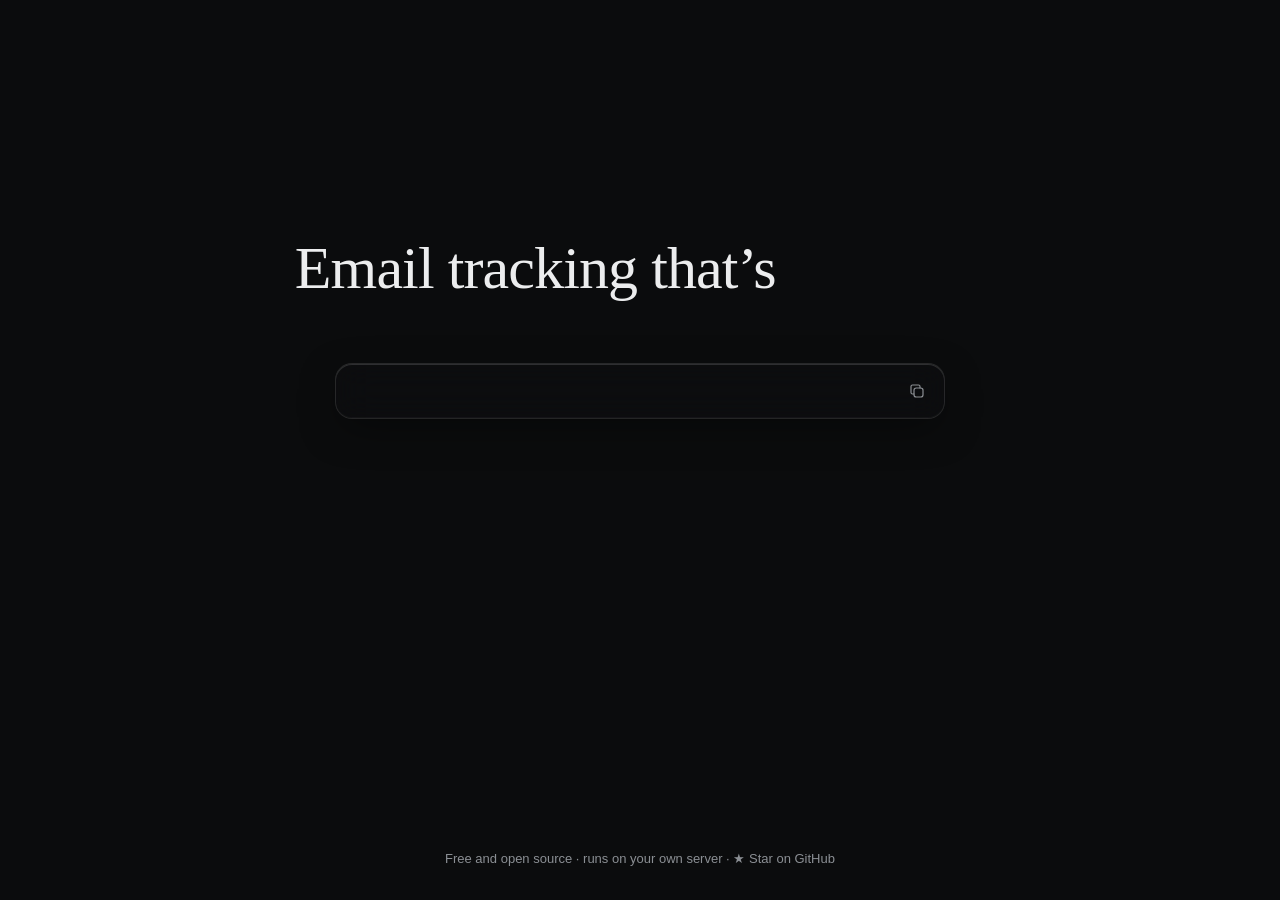
<file: index.html>
<!doctype html>
<html lang="en">
<head>
<meta charset="utf-8">
<meta name="viewport" content="width=device-width, initial-scale=1">
<title>Email tracker — your personal, invisible Gmail tracker</title>
<meta name="description" content="A personal Gmail open and click tracker that leaves no badge, no signature, nothing for the recipient to see. Open source, self-hosted, set up by your agent in one paste.">
<link rel="icon" href="favicon.svg">
<link rel="preload" href="light.webp" as="image">
<meta property="og:title" content="Email tracking that’s invisible">
<meta property="og:description" content="A personal Gmail open and click tracker. No signature, nothing added to your email. Open source, on your own server.">
<meta property="og:image" content="https://emailtracker.shrey258.com/og.png">
<meta property="og:type" content="website">
<meta name="twitter:card" content="summary_large_image">
<noscript><style>.blank span, .pill .caret, .pill code, .sub, .points li { opacity: 1; filter: none; transform: none; }</style></noscript>
<link rel="stylesheet" href="style.css">
</head>
<body>
<div class="light" aria-hidden="true"></div>

<main>
  <section class="hero">
    <h1>Email tracking that’s <button class="blank" type="button" aria-label="invisible"><span>invisible</span></button></h1>

    <div class="pill">
      <span class="caret" aria-hidden="true">❯</span>
      <code title="Set up this email tracker: https://emailtracker.shrey258.com/skill.md">Set up this email tracker: <span class="url">emailtracker.shrey258.com/skill.md</span></code>
      <button class="copy" type="button" aria-label="Copy setup prompt">
        <svg class="icon-copy" viewBox="0 0 24 24" aria-hidden="true"><rect x="8" y="8" width="12" height="12" rx="3"/><path d="M16 8V6a2 2 0 0 0-2-2H6a2 2 0 0 0-2 2v8a2 2 0 0 0 2 2h2"/></svg>
        <svg class="icon-done" viewBox="0 0 24 24" aria-hidden="true"><path d="M5 12.5l4.5 4.5L19 7.5"/></svg>
      </button>
    </div>
    <p class="sub">Paste it into Claude Code, Codex or Cursor.</p>
    <p class="sr-only" role="status"></p>

    <ul class="points">
      <li><strong>No signature</strong><span>Your email goes out as you wrote it</span></li>
      <li><strong>Link clicks</strong><span>See which links they clicked</span></li>
      <li><strong>Your reads don’t count</strong><span>Not even on your phone</span></li>
      <li><strong>Ticks in Gmail</strong><span>✓✓ in Sent once it’s read</span></li>
    </ul>
  </section>
</main>

<footer>Free and open source · runs on your own server · <a href="https://github.com/shrey258/email-tracker">★ Star on GitHub</a></footer>

<script src="landing.js"></script>
</body>
</html>
</file>
<file: style.css>
:root {
  --bg: #0b0c0d;
  --ink: #ecedee;
  --muted: #8b8f94;
  --dim: #8b8f94;
  --faint: #4a4e53;
  --read: #8ab4f8;
  --glass: rgba(16, 17, 19, 0.4);
  --edge: rgba(255, 255, 255, 0.12);
  --serif: "Iowan Old Style", Charter, "Source Serif Pro", ui-serif, Georgia, serif;
  --mono: ui-monospace, "SF Mono", Menlo, monospace;
  --ease: cubic-bezier(0.23, 1, 0.32, 1);
  --hairline: 1px;
}

@media (min-resolution: 2dppx) {
  :root { --hairline: 0.5px; }
}

* { box-sizing: border-box; }

html { background: var(--bg); color-scheme: dark; }

body {
  margin: 0;
  min-height: 100svh;
  display: flex;
  flex-direction: column;
  color: var(--ink);
  font: 15px/1.5 -apple-system, BlinkMacSystemFont, "Segoe UI", sans-serif;
  -webkit-font-smoothing: antialiased;
  -moz-osx-font-smoothing: grayscale;
  font-synthesis: none;
  overflow-x: hidden;
}

@property --reach {
  syntax: "<percentage>";
  inherits: false;
  initial-value: 0%;
}

.light {
  --reach: 0%;
  position: fixed;
  inset: 0 0 auto 0;
  height: 120svh;
  background: url(light.webp) 70% 0 / cover no-repeat;
  mask-image:
    radial-gradient(circle at 68% -10%, #000 calc(var(--reach) - 30%), transparent var(--reach)),
    linear-gradient(to bottom, #000 45%, rgb(0 0 0 / 0.74) 60%, rgb(0 0 0 / 0.42) 73%, rgb(0 0 0 / 0.16) 86%, transparent);
  mask-composite: intersect;
  opacity: 0;
  transition: --reach 2400ms cubic-bezier(0.3, 0.6, 0.35, 1), opacity 1200ms var(--ease);
  pointer-events: none;
}

.lit { --muted: #d2d5d8; }
main::before {
  content: "";
  position: fixed;
  inset: 0;
  background: url("data:image/svg+xml,%3Csvg xmlns='http://www.w3.org/2000/svg' width='160' height='160'%3E%3Cfilter id='n'%3E%3CfeTurbulence type='fractalNoise' baseFrequency='0.9' numOctaves='2' stitchTiles='stitch'/%3E%3CfeColorMatrix values='0 0 0 0 0.5 0 0 0 0 0.5 0 0 0 0 0.5 0 0 0 0.09 0'/%3E%3C/filter%3E%3Crect width='100%25' height='100%25' filter='url(%23n)'/%3E%3C/svg%3E");
  opacity: 0;
  transition: opacity 1200ms var(--ease);
  pointer-events: none;
}

.lit main::before { opacity: 1; }

.lit .light { --reach: 180%; opacity: 0.8; }

::selection { background: rgba(138, 180, 248, 0.35); color: #fff; }

main {
  position: relative;
  flex: 1;
  display: flex;
  width: 100%;
  max-width: 1080px;
  margin: 0 auto;
  padding: 0 24px;
}

.hero {
  flex: 1;
  min-width: 0;
  padding-bottom: 48px;
  display: flex;
  flex-direction: column;
  justify-content: center;
  align-items: center;
  text-align: center;
  padding-top: 64px;
}

h1 {
  margin: 0;
  font: 400 clamp(24px, 6.8vw, 60px)/1.1 var(--serif);
  text-wrap: balance;
  letter-spacing: -0.015em;
}

.blank {
  all: unset;
  position: relative;
  cursor: pointer;
  font-style: italic;
}

.blank span {
  opacity: 0;
  filter: blur(8px);
  transition: opacity 700ms var(--ease) 400ms, filter 700ms var(--ease) 400ms;
}


.blank:focus-visible { outline: 2px solid var(--read); outline-offset: 6px; border-radius: 6px; }

.lit .blank { cursor: default; }
.lit .blank span { opacity: 1; filter: none; }

.pill .caret,
.pill code,
.sub {
  opacity: 0;
  filter: blur(4px);
}

.lit .pill .caret,
.lit .pill code,
.lit .sub { animation: clear 600ms var(--ease) 850ms both; }

@keyframes clear {
  to { opacity: 1; filter: none; }
}

.pill {
  display: flex;
  align-items: center;
  gap: 12px;
  max-width: min(100%, 640px);
  margin-top: clamp(40px, 7vh, 64px);
  padding: 10px 10px 10px 18px;
  border-radius: 16px;
  background: var(--glass);
  box-shadow:
    0 0 0 1px var(--edge),
    inset 0 1px 0 rgba(255, 255, 255, 0.14),
    inset 0 -1px 0 rgba(255, 255, 255, 0.03),
    0 1px 2px rgba(0, 0, 0, 0.3),
    0 12px 40px -8px rgba(0, 0, 0, 0.5);
  backdrop-filter: blur(18px) saturate(160%);
  -webkit-backdrop-filter: blur(18px) saturate(160%);
}

.caret { color: var(--muted); font: 14px var(--mono); }

.pill code {
  min-width: 0;
  overflow: hidden;
  text-overflow: ellipsis;
  white-space: nowrap;
  font: 14px var(--mono);
  color: var(--ink);
}

.pill .url { color: #a4a8ad; }

.copy {
  all: unset;
  display: grid;
  place-items: center;
  flex: none;
  width: 34px;
  height: 34px;
  position: relative;
  border-radius: 6px;
  cursor: pointer;
  color: var(--muted);
  transition: background 150ms ease, color 150ms ease, transform 120ms ease;
}

.copy::before { content: ""; position: absolute; inset: -5px; }

@media (hover: hover) {
  .copy:hover { background: rgba(255, 255, 255, 0.08); color: var(--ink); }
}
.copy:active { transform: scale(0.94); }
.copy:focus-visible { outline: 2px solid var(--read); outline-offset: 2px; }

.copy svg {
  grid-area: 1 / 1;
  width: 18px;
  height: 18px;
  fill: none;
  stroke: currentColor;
  stroke-width: 1.6;
  stroke-linecap: round;
  stroke-linejoin: round;
  transition: opacity 150ms ease, transform 200ms var(--ease);
}

.icon-done { opacity: 0; transform: scale(0.6); color: var(--read); }
.copy.done .icon-copy { opacity: 0; transform: scale(0.6); }
.copy.done .icon-done { opacity: 1; transform: none; }

.sub a { color: var(--ink); text-decoration: underline; text-decoration-thickness: from-font; text-underline-offset: 3px; }
.sub a:hover { color: #fff; }

.sub { margin: 16px 0 0; color: var(--muted); font-size: 14px; transition: color 1400ms var(--ease); }


.points {
  display: flex;
  justify-content: center;
  margin: clamp(72px, 14vh, 128px) 0 0;
  padding: 0;
  list-style: none;
}

.points li {
  --i: 0;
  position: relative;
  padding: 0 32px;
  opacity: 0;
  filter: blur(6px);
  transform: translateY(12px);
}

.points li + li::before {
  content: "";
  position: absolute;
  left: 0;
  top: 2px;
  bottom: 2px;
  width: var(--hairline);
  background: linear-gradient(transparent, rgba(255, 255, 255, 0.18), transparent);
}

.points strong { display: block; font: 400 18px/1.3 var(--serif); color: var(--ink); }
.points span { display: block; margin-top: 6px; font-size: 13px; color: var(--muted); white-space: nowrap; }

.lit .points li { animation: surface 700ms var(--ease) calc(1200ms + var(--i) * 120ms) both; }
.points li:nth-child(2) { --i: 1; }
.points li:nth-child(3) { --i: 2; }
.points li:nth-child(4) { --i: 3; }

@keyframes surface {
  to { opacity: 1; filter: none; transform: none; }
}

@media (max-width: 760px) {
  .pill { margin-top: 32px; }
  .points { display: grid; grid-template-columns: 1fr 1fr; row-gap: 32px; margin-top: 64px; }
  .points li { padding: 0 8px; }
  .points span { white-space: normal; text-wrap: balance; }
  .points li + li::before { display: none; }
}

@media (max-width: 520px) {
  .points { grid-template-columns: 1fr; row-gap: 24px; margin-top: 56px; }
}

.sr-only {
  position: absolute;
  width: 1px;
  height: 1px;
  overflow: hidden;
  clip-path: inset(50%);
  white-space: nowrap;
}

footer { position: relative; text-align: center; padding: 0 24px 32px; font-size: 13px; color: var(--dim); }
footer a { color: var(--dim); text-decoration: none; }
footer a:hover { color: var(--ink); }

@media (prefers-reduced-motion: reduce) {
  *, *::before, *::after { transition-duration: 0ms !important; transition-delay: 0ms !important; animation: none !important; }
  .blank span, .pill .caret, .pill code, .sub, .points li { filter: none; transform: none; }
  .lit .blank span, .lit .pill .caret, .lit .pill code, .lit .sub, .lit .points li { opacity: 1; }
}
</file>
<file: public/style.css>
:root {
  --bg: #0b0c0d;
  --ink: #ecedee;
  --muted: #8b8f94;
  --dim: #8b8f94;
  --faint: #4a4e53;
  --read: #8ab4f8;
  --glass: rgba(16, 17, 19, 0.4);
  --edge: rgba(255, 255, 255, 0.12);
  --serif: "Iowan Old Style", Charter, "Source Serif Pro", ui-serif, Georgia, serif;
  --mono: ui-monospace, "SF Mono", Menlo, monospace;
  --ease: cubic-bezier(0.23, 1, 0.32, 1);
  --hairline: 1px;
}

@media (min-resolution: 2dppx) {
  :root { --hairline: 0.5px; }
}

* { box-sizing: border-box; }

html { background: var(--bg); color-scheme: dark; }

body {
  margin: 0;
  min-height: 100svh;
  display: flex;
  flex-direction: column;
  color: var(--ink);
  font: 15px/1.5 -apple-system, BlinkMacSystemFont, "Segoe UI", sans-serif;
  -webkit-font-smoothing: antialiased;
  -moz-osx-font-smoothing: grayscale;
  font-synthesis: none;
  overflow-x: hidden;
}

@property --reach {
  syntax: "<percentage>";
  inherits: false;
  initial-value: 0%;
}

.light {
  --reach: 0%;
  position: fixed;
  inset: 0 0 auto 0;
  height: 120svh;
  background: url(light.webp) var(--light-x, 70%) 0 / var(--light-size, cover) no-repeat;
  mask-image:
    radial-gradient(circle at var(--source-x, 68%) -10%, #000 calc(var(--reach) - 30%), transparent var(--reach)),
    linear-gradient(to bottom, #000 45%, rgb(0 0 0 / 0.74) 60%, rgb(0 0 0 / 0.42) 73%, rgb(0 0 0 / 0.16) 86%, transparent);
  mask-composite: intersect;
  opacity: 0;
  transition: --reach 2400ms cubic-bezier(0.3, 0.6, 0.35, 1), opacity 1200ms var(--ease);
  pointer-events: none;
}

.lit { --muted: #d2d5d8; }
main::before {
  content: "";
  position: fixed;
  inset: 0;
  background: url("data:image/svg+xml,%3Csvg xmlns='http://www.w3.org/2000/svg' width='160' height='160'%3E%3Cfilter id='n'%3E%3CfeTurbulence type='fractalNoise' baseFrequency='0.9' numOctaves='2' stitchTiles='stitch'/%3E%3CfeColorMatrix values='0 0 0 0 0.5 0 0 0 0 0.5 0 0 0 0 0.5 0 0 0 0.09 0'/%3E%3C/filter%3E%3Crect width='100%25' height='100%25' filter='url(%23n)'/%3E%3C/svg%3E");
  opacity: 0;
  transition: opacity 1200ms var(--ease);
  pointer-events: none;
}

.lit main::before { opacity: 1; }

.lit .light { --reach: 180%; opacity: 0.8; }

::selection { background: rgba(138, 180, 248, 0.35); color: #fff; }

main {
  position: relative;
  flex: 1;
  display: flex;
  width: 100%;
  max-width: 1080px;
  margin: 0 auto;
  padding: 0 24px;
}

.hero {
  flex: 1;
  min-width: 0;
  padding-bottom: 48px;
  display: flex;
  flex-direction: column;
  justify-content: center;
  align-items: center;
  text-align: center;
  padding-top: 64px;
}

h1 {
  margin: 0;
  font: 400 clamp(24px, 6.8vw, 60px)/1.1 var(--serif);
  text-wrap: balance;
  letter-spacing: -0.015em;
}

.blank {
  all: unset;
  position: relative;
  cursor: pointer;
  font-style: italic;
}

.blank span {
  opacity: 0;
  filter: blur(8px);
  transition: opacity 700ms var(--ease) 150ms, filter 700ms var(--ease) 150ms;
}


.blank:focus-visible { outline: 2px solid var(--read); outline-offset: 6px; border-radius: 6px; }

.lit .blank { cursor: default; }
.lit .blank span { opacity: 1; filter: none; }

.pill .caret,
.pill code,
.sub {
  opacity: 0;
  filter: blur(4px);
}

.lit .pill .caret,
.lit .pill code,
.lit .sub { animation: clear 600ms var(--ease) 600ms both; }

@keyframes clear {
  to { opacity: 1; filter: none; }
}

.pill {
  display: flex;
  align-items: center;
  gap: 12px;
  max-width: min(100%, 640px);
  margin-top: clamp(40px, 7vh, 64px);
  padding: 10px 10px 10px 18px;
  border-radius: 16px;
  background: var(--glass);
  box-shadow:
    0 0 0 1px var(--edge),
    inset 0 1px 0 rgba(255, 255, 255, 0.14),
    inset 0 -1px 0 rgba(255, 255, 255, 0.03),
    0 1px 2px rgba(0, 0, 0, 0.3),
    0 12px 40px -8px rgba(0, 0, 0, 0.5);
  backdrop-filter: blur(18px) saturate(160%);
  -webkit-backdrop-filter: blur(18px) saturate(160%);
}

.caret { color: var(--muted); font: 14px var(--mono); }

.pill code {
  min-width: 0;
  overflow: hidden;
  text-overflow: ellipsis;
  white-space: nowrap;
  font: 14px var(--mono);
  color: var(--ink);
}

.pill .url { color: #a4a8ad; }

.copy {
  all: unset;
  display: grid;
  place-items: center;
  flex: none;
  width: 34px;
  height: 34px;
  position: relative;
  border-radius: 6px;
  cursor: pointer;
  color: var(--muted);
  transition: background 150ms ease, color 150ms ease, transform 120ms ease;
}

.copy::before { content: ""; position: absolute; inset: -5px; }

@media (hover: hover) {
  .copy:hover { background: rgba(255, 255, 255, 0.08); color: var(--ink); }
}
.copy:active { transform: scale(0.94); }
.copy:focus-visible { outline: 2px solid var(--read); outline-offset: 2px; }

.copy svg {
  grid-area: 1 / 1;
  width: 18px;
  height: 18px;
  fill: none;
  stroke: currentColor;
  stroke-width: 1.6;
  stroke-linecap: round;
  stroke-linejoin: round;
  transition: opacity 150ms ease, transform 200ms var(--ease);
}

.icon-done { opacity: 0; transform: scale(0.6); color: var(--read); }
.copy.done .icon-copy { opacity: 0; transform: scale(0.6); }
.copy.done .icon-done { opacity: 1; transform: none; }

.sub a { color: var(--ink); text-decoration: underline; text-decoration-thickness: from-font; text-underline-offset: 3px; }
.sub a:hover { color: #fff; }

.sub { margin: 16px 0 0; color: var(--muted); font-size: 14px; transition: color 1400ms var(--ease); }


.points {
  display: flex;
  justify-content: center;
  margin: clamp(72px, 14vh, 128px) 0 0;
  padding: 0;
  list-style: none;
}

.points li {
  --i: 0;
  position: relative;
  padding: 0 32px;
  opacity: 0;
  filter: blur(6px);
  transform: translateY(12px);
}

.points li + li::before {
  content: "";
  position: absolute;
  left: 0;
  top: 2px;
  bottom: 2px;
  width: var(--hairline);
  background: linear-gradient(transparent, rgba(255, 255, 255, 0.18), transparent);
}

.points strong { display: block; font: 400 18px/1.3 var(--serif); color: var(--ink); }
.points span { display: block; margin-top: 6px; font-size: 13px; color: var(--muted); white-space: nowrap; }

.lit .points li { animation: surface 700ms var(--ease) calc(950ms + var(--i) * 120ms) both; }
.points li:nth-child(2) { --i: 1; }
.points li:nth-child(3) { --i: 2; }
.points li:nth-child(4) { --i: 3; }

@keyframes surface {
  to { opacity: 1; filter: none; transform: none; }
}

@media (max-width: 760px) {
  .pill { margin-top: 32px; }
  .points { display: grid; grid-template-columns: 1fr 1fr; row-gap: 32px; margin-top: 64px; }
  .points li { padding: 0 8px; }
  .points span { white-space: normal; text-wrap: balance; }
  .points li + li::before { display: none; }
}

@media (max-width: 520px) {
  .points { grid-template-columns: 1fr; row-gap: 24px; margin-top: 56px; }
}

.sr-only {
  position: absolute;
  width: 1px;
  height: 1px;
  overflow: hidden;
  clip-path: inset(50%);
  white-space: nowrap;
}

footer { position: relative; text-align: center; padding: 0 24px 32px; font-size: 13px; color: var(--dim); }
footer a { color: var(--dim); text-decoration: none; }
footer a:hover { color: var(--ink); }

@media (prefers-reduced-motion: reduce) {
  *, *::before, *::after { transition-duration: 0ms !important; transition-delay: 0ms !important; animation: none !important; }
  .blank span, .pill .caret, .pill code, .sub, .points li { filter: none; transform: none; }
  .lit .blank span, .lit .pill .caret, .lit .pill code, .lit .sub, .lit .points li { opacity: 1; }
}
</file>
